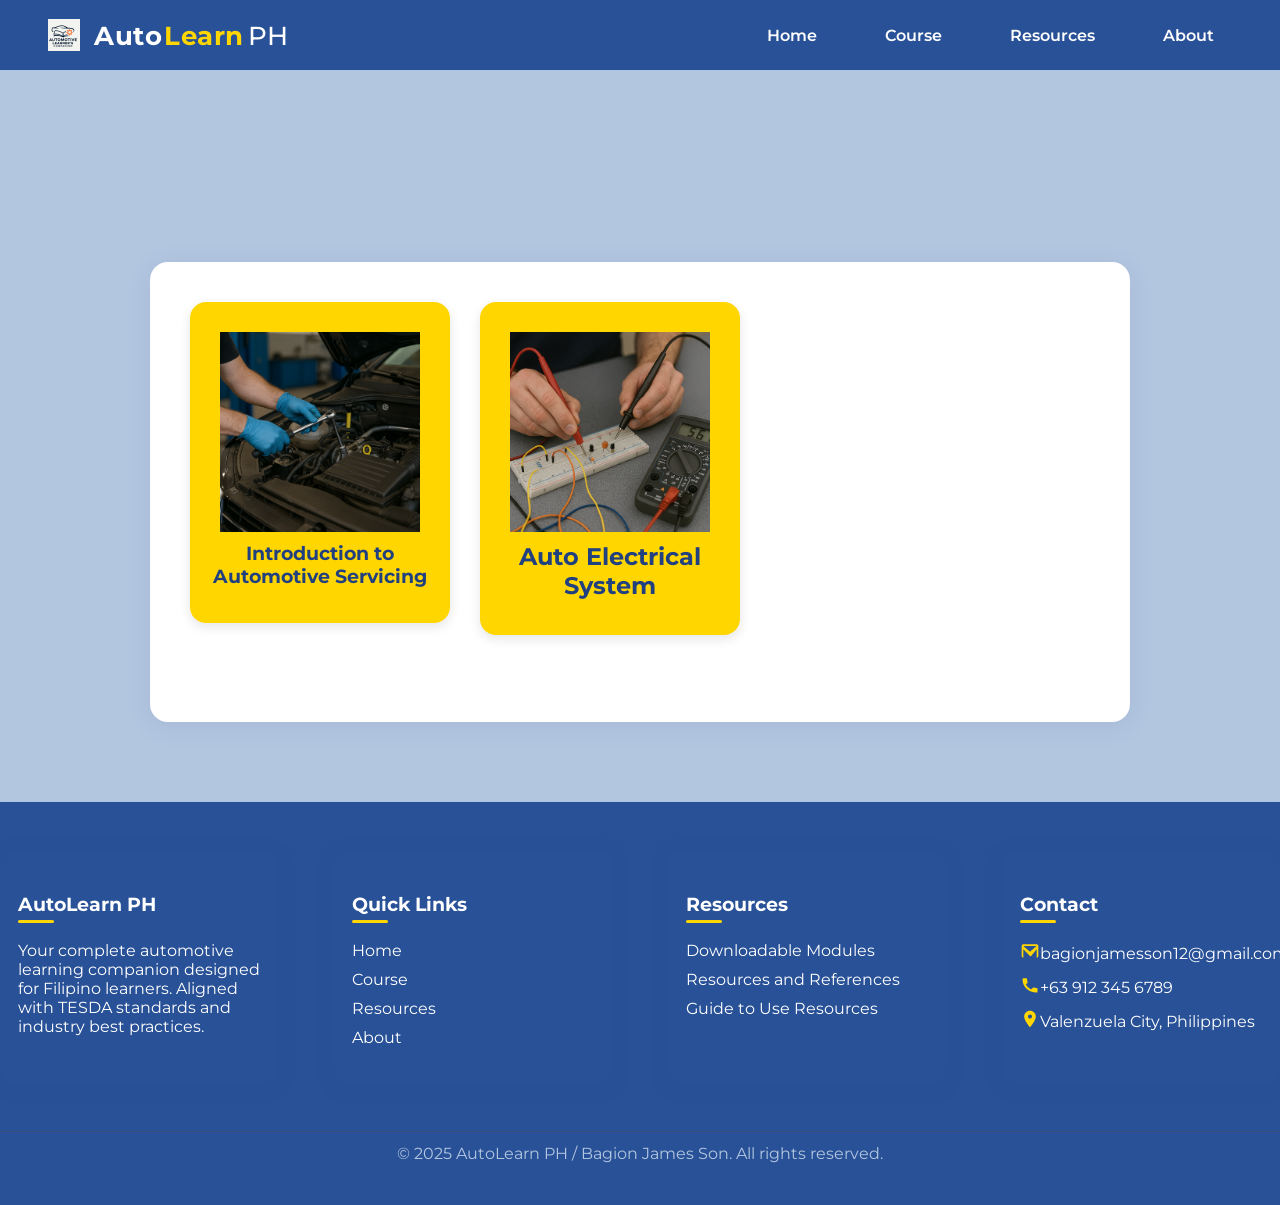
<file: index.html>
<!DOCTYPE html>
<html lang="en">
<head>
  <meta charset="UTF-8">
  <title>Course</title>
  <meta name="viewport" content="width=device-width, initial-scale=1">
  <link href="https://fonts.googleapis.com/css?family=Montserrat:400,600,700&display=swap" rel="stylesheet">
  <link rel="icon" type="image/png" href="logo.png"> <!-- Assuming logo.png is in the parent directory (public/) -->
  <!-- Removed invalid stylesheet link: <link rel="stylesheet" href="my-website/public/menu.html"> -->
  <!--  Link to your external CSS file -->
<link rel="stylesheet" href="Style.css">
</head>
<body>
  <!-- Navigation/Menu -->
   <nav class="navbar">
    <div class="navbar-left">
      <a href="https://bagionjamesson.github.io/Home/" style="display: flex; align-items: center; text-decoration: none;">
        <img src="logo.png" alt="Logo" class="navbar-logo" style="width: 2em; height: 2em; margin-right: 14px;">
        <div class="navbar-title">
          <span class="auto">Auto</span><span class="learn">Learn</span> <span class="ph">PH</span>
        </div>
      </a>
    </div>
    <!-- Hamburger Toggler Button -->
    <button class="navbar-toggler" type="button" aria-label="Toggle navigation" aria-expanded="false">
      <span class="toggler-icon-bar"></span>
      <span class="toggler-icon-bar"></span>
      <span class="toggler-icon-bar"></span>
    </button>
    <!-- Navigation Menu -->
    <ul class="navbar-menu">
      <li><a href="https://bagionjamesson.github.io/Home/">Home</a></li>
      <li><a href="https://bagionjamesson.github.io/Course/">Course</a></li>
      <li><a href="https://bagionjamesson.github.io/Resources/">Resources</a></li>
      <li><a href="https://bagionjamesson.github.io/About/">About</a></li> 
    </ul>
  </nav>

  <!-- Section 1: Blue -->
  <section class="section section-blue">
    <!-- You can add a title for the Course page here if you like -->
    <!-- e.g., <h1 class="main-title">Our Courses</h1> -->
  </section>

  <!-- Section 2: Lesson/Video Presentation (same background as navbar/section 1) -->
  <section class="section section-blue">
    <div class="lesson-video-container">
      <!-- Car Lesson Card Button -->
      <a href="https://bagionjamesson.github.io/AutomotiveServicing/" class="car-lesson-card">
    <img src="card1.png" alt="Car Icon" class="card-emoji">
    <h3 class="card-title">Introduction to Automotive Servicing</h3>

    <a href="https://bagionjamesson.github.io/AutoElectricalSystem/" class="car-lesson-card-fundamentals">
    <img src="card2.png" alt="Car Icon" class="card-emoji">
    <h3 class="card-title-fundamentals">Auto Electrical System</h3>
      </a>
    </div>
    
  </section>

  <!-- Section 3: Footer/Links -->
  <footer class="footer-section">
    <div class="footer-columns">
      <!-- Column 1: About -->
      <div class="footer-col">
        <h3>AutoLearn PH <span class="footer-underline"></span></h3>
        <div class="footer-desc">
          Your complete automotive learning companion designed for Filipino learners. Aligned with TESDA standards and industry best practices.
        </div>
      </div>
      <!-- Column 2: Quick Links -->
      <div class="footer-col">
        <h3>Quick Links <span class="footer-underline"></span></h3>
        <ul>
          <li><a href="https://bagionjamesson.github.io/Home/">Home</a></li>
          <li><a href="https://bagionjamesson.github.io/Course/">Course</a></li>
          <li><a href="https://bagionjamesson.github.io/Resources/">Resources</a></li>
          <li><a href="https://bagionjamesson.github.io/About/">About</a></li>
        </ul>
      </div>
      <!-- Column 3: Learning Resbacources -->
      <div class="footer-col">
        <h3>Resources <span class="footer-underline"></span></h3>
        <ul>
          <li><a href="https://bagionjamesson.github.io/Resources/#DownloadModule" target="_blank">Downloadable Modules</a></li>
          <li><a href="https://bagionjamesson.github.io/Resources/#LegitimateExternalResources" target="_blank">Resources and References</a></li>
          <li><a href="https://bagionjamesson.github.io/Resources/#HowToUse">Guide to Use Resources</a></li>
        </ul>
      </div>
      <!-- Column 4: Contact Us -->
      <div class="footer-col">
        <h3>Contact<span class="footer-underline"></span></h3>
        <div class="footer-contact">
          <a href="mailto:contact@autolearn.ph" class="footer-social-link mail" aria-label="Email">
            <svg class="footer-icon" width="20" height="20" fill="#FFD600" viewBox="0 0 24 24"><path d="M20 4H4c-1.1 0-2 .9-2 2v12c0 1.1.9 2 2 2h16c1.1 0 2-.9 2-2V6c0-1.1-.9-2-2-2zm0 2v.01L12 13 4 6.01V6h16zM4 20v-9.99l7.99 7.99c.39.39 1.02.39 1.41 0L20 10.01V20H4z"/></svg>
          </a>
          bagionjamesson12@gmail.com
        </div>
        <div class="footer-contact">
          <a href="tel:+639123456789" class="footer-social-link phone" aria-label="Phone">
            <svg class="footer-icon" width="20" height="20" fill="#FFD600" viewBox="0 0 24 24"><path d="M6.62 10.79a15.053 15.053 0 0 0 6.59 6.59l2.2-2.2a1 1 0 0 1 1.01-.24c1.12.37 2.33.57 3.58.57a1 1 0 0 1 1 1V20a1 1 0 0 1-1 1C10.07 21 3 13.93 3 5a1 1 0 0 1 1-1h3.5a1 1 0 0 1 1 1c0 1.25.2 2.46.57 3.58a1 1 0 0 1-.24 1.01l-2.2 2.2z"/></svg>
          </a>
          +63 912 345 6789
        </div>
        <div class="footer-contact">
          <a href="https://maps.app.goo.gl/UUYEBE6iUuHJcfzQ8" target="_blank" class="footer-social-link location" aria-label="Location">
            <svg class="footer-icon" width="20" height="20" fill="#FFD600" viewBox="0 0 24 24"><path d="M12 2C8.13 2 5 5.13 5 9c0 5.25 7 13 7 13s7-7.75 7-13c0-3.87-3.13-7-7-7zm0 9.5c-1.38 0-2.5-1.12-2.5-2.5s1.12-2.5 2.5-2.5 2.5 1.12 2.5 2.5-1.12 2.5-2.5 2.5z"/></svg>
          </a>
          Valenzuela City, Philippines
        </div>
      </div>
    </div>
    <div class="footer-bottom">
      <hr class="footer-hr"> <!-- Replaced inline style with a class for consistency -->
      © 2025 AutoLearn PH / Bagion James Son. All rights reserved.
    </div>
  </footer>
  <!-- If you need JavaScript for this page, it would go here -->
  <!-- Link to your main JavaScript file -->
  <script src="main.js"></script>
</body>
</html>
</file>
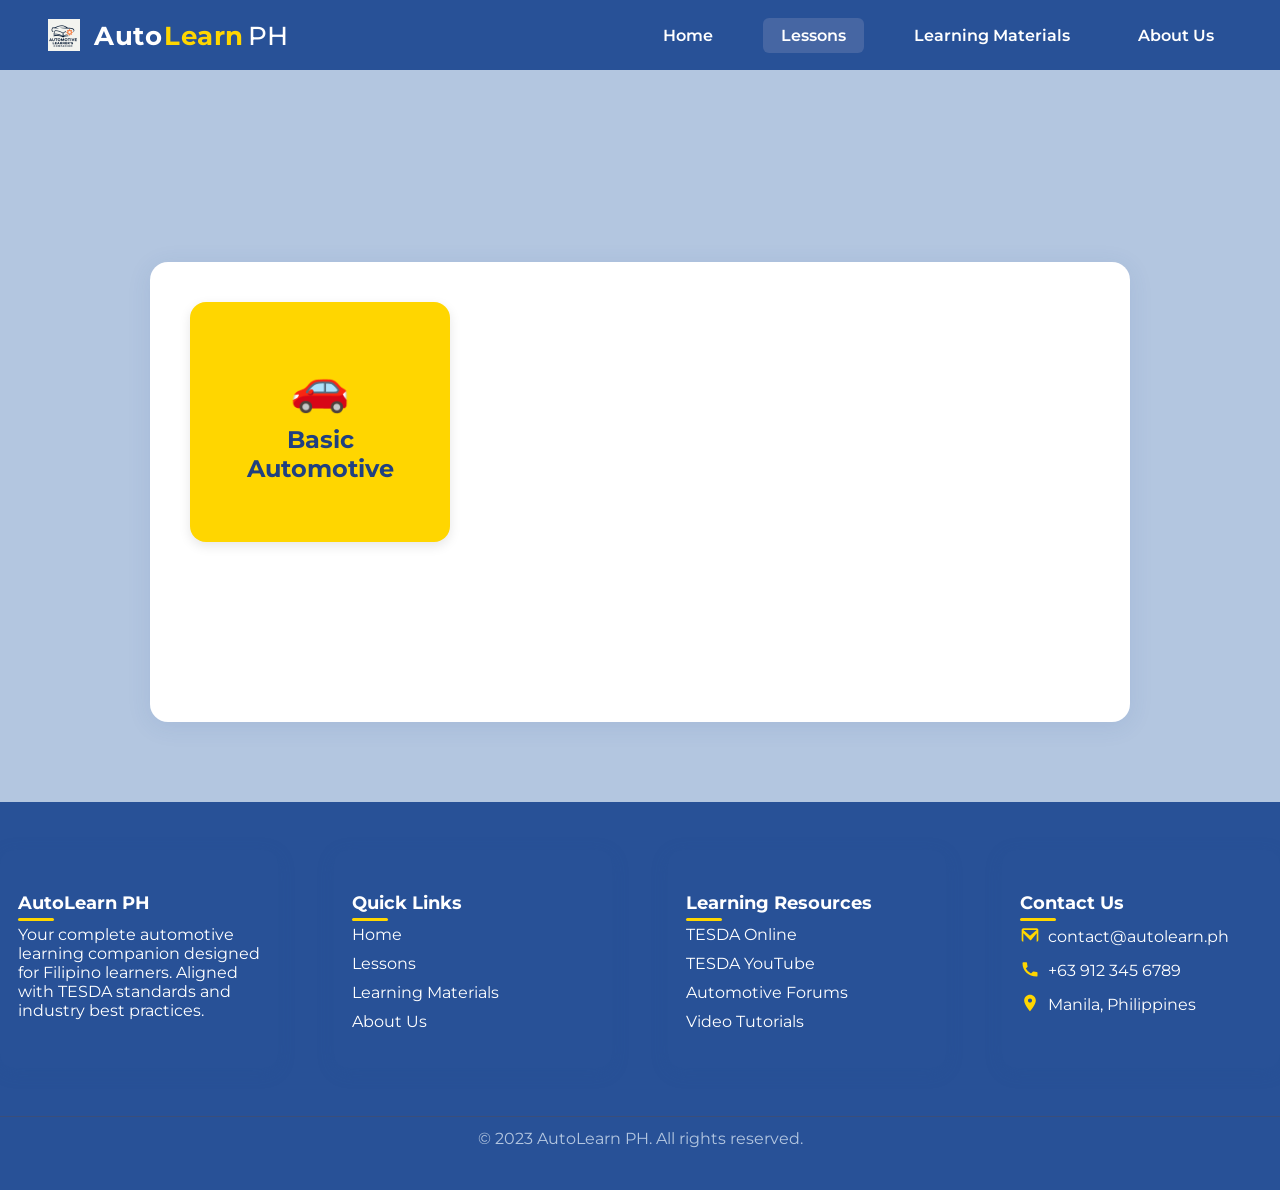
<file: Course.html>
<!DOCTYPE html>
<html lang="en">
<head>
  <meta charset="UTF-8">
  <title>Course</title>
  <meta name="viewport" content="width=device-width, initial-scale=1">
  <link href="https://fonts.googleapis.com/css?family=Montserrat:400,600,700&display=swap" rel="stylesheet">
  <link rel="icon" type="image/png" href="../logo.png"> <!-- Assuming logo.png is in the parent directory (public/) -->
  <!-- Removed invalid stylesheet link: <link rel="stylesheet" href="my-website/public/menu.html"> -->
  <style>
    body {
      margin: 0;
      font-family: 'Montserrat', Arial, sans-serif;
      background: #f5f7fa;
      color: #204080;
    }
    /* ===== NAVBAR ===== */
    .navbar {
      display: flex;
      align-items: center;
      justify-content: space-between;
      background: #285197;
      padding: 0 48px;
      height: 70px;
    }
    .navbar-left {
      display: flex;
      align-items: center;
    }
    .navbar-logo {
      width: 2em;
      height: 2em;
      margin-right: 14px;
      border-radius: 0;      /* Square logo */
      object-fit: cover;
      vertical-align: middle;
    }
    .navbar-title {
      color: #fff;
      font-size: 1.6em;
      font-weight: 700;
      letter-spacing: 0.5px;
      display: flex;
      align-items: center;
    }
    .navbar-title .auto { color: #fff; }
    .navbar-title .learn { color: #FFD600; margin-left: 2px; }
    .navbar-title .ph { color: #fff; font-size: 1em; font-weight: 500; margin-left: 4px; }
    .navbar-menu {
      display: flex;
      align-items: center;
      list-style: none;
      margin: 0;
      padding: 0;
    }
    .navbar-menu li { margin-left: 32px; }
    .navbar-menu li a {
      color: #fff;
      text-decoration: none;
      font-size: 1em;
      font-weight: 600;
      padding: 8px 18px;
      border-radius: 6px;
      transition: background 0.2s, color 0.2s;
      background: transparent;
    }
    .navbar-menu li a.active,
    .navbar-menu li a:hover {
      background: #4666a3;
      color: #fff;
    }

    /* ===== SECTION 1: HERO ===== */
    .section-blue {
      background: #b3c6e0;
      color: #204080;
      padding: 56px 0 48px 0;
      text-align: center;
    }
    .section-blue .main-title {
      font-size: 2.6em;
      font-weight: 700;
      margin-bottom: 18px;
      margin-top: 32px;
    }
    .section-blue .subtitle {
      font-size: 1.2em;
      font-weight: 400;
      margin-bottom: 32px;
      max-width: 600px;
      margin-left: auto;
      margin-right: auto;
      line-height: 1.5;
    }
    .start-btn {
      background: #FFD600;
      color: #285197;
      font-weight: 700;
      padding: 16px 40px;
      border: none;
      border-radius: 8px;
      font-size: 1.2em;
      text-decoration: none;
      margin-top: 24px;
      display: inline-block;
      transition: background 0.2s, color 0.2s;
      box-shadow: 0 2px 8px rgba(0,0,0,0.07);
    }
    .start-btn:hover {
      background: #ffe066;
      color: #204080;
    }

    /* ===== SECTION 2: FEATURES ===== */
    .section-white {
      background: #b3c6e0;
      color: #204080;
      padding: 56px 0 48px 0;
      text-align: center;
    }
    .features {
      display: flex;
      justify-content: center;
      gap: 36px;
      margin-top: 32px;
      flex-wrap: wrap;
    }
    .feature-box {
      background: #ffffff;
      color: #ffffff;
      border-radius: 16px;
      box-shadow: 0 2px 12px rgba(40,81,151,0.13);
      padding: 32px 28px;
      width: 320px;
      min-height: 220px;
      transition: transform 0.2s, box-shadow 0.2s, background 0.2s;
      display: flex;
      flex-direction: column;
      align-items: center;
    }
    .feature-box:hover {
      transform: translateY(-8px) scale(1.03);
      box-shadow: 0 8px 24px rgba(40,81,151,0.18);
      background: #2a60b1;
    }
    .feature-title {
      font-size: 1.3em;
      font-weight: 700;
      margin-bottom: 14px;
      color: #FFD600;
    }
    .feature-desc {
      font-size: 1em;
      color: #000000;
      line-height: 1.5;
    }

    /* ===== SECTION 2: LESSON/VIDEO PRESENTATION ===== */
    .lesson-video-container {
      background: #fff;
      border-radius: 18px;
      min-height: 380px;
      max-width: 900px;
      margin: 0 auto;
      margin-top: 32px; /* Keep top margin */
      margin-bottom: 32px; /* Keep bottom margin */
      box-shadow: 0 4px 24px rgba(40,81,151,0.10);
      display: flex;
      flex-direction: row; /* Arrange items horizontally */
      align-items: flex-start; /* Align items to the top */
      justify-content: flex-start; /* Start items from the left */
      flex-wrap: wrap; /* Allow items to wrap to the next line if space runs out */
      gap: 30px; /* Add space between cards */
      padding: 40px; /* Add padding inside the box */
      /* font-size: 1.4em; */ /* Removed to allow content to define its own size */
      /* color: #b3c6e0; */ /* Removed as content will have its own color */
    }

    /* ===== CAR LESSON CARD STYLES ===== */
    .car-lesson-card {
      display: flex; /* Use flexbox to stack content */
      flex-direction: column;
      align-items: center; /* Center content horizontally */
      text-decoration: none; /* Remove underline from link */
      background-color: #FFD600; /* Bright yellow background */
      color: #204080; /* Dark blue text */
      padding: 30px 20px; /* Padding inside the card */
      border-radius: 16px; /* Rounded corners */
      box-shadow: 0 4px 12px rgba(0,0,0,0.1); /* Subtle shadow */
      transition: transform 0.2s ease, box-shadow 0.2s ease;
      width: 220px; /* Fixed width for the card */
      min-height: 180px; /* Ensure a decent height */
      text-align: center; /* Center text content within the card */
      /* margin-bottom: 20px; Removed as gap property on parent handles spacing */
      justify-content: center; /* Vertically center content within the card */
    }

    .car-lesson-card:hover {
      transform: translateY(-5px); /* Lift effect on hover */
      box-shadow: 0 8px 16px rgba(0,0,0,0.15); /* Slightly larger shadow on hover */
    }

    .card-emoji {
      font-size: 3em; /* Large emoji size */
      /* font-weight: 600; If emoji is text-based and supports weight */
      margin-bottom: 10px; /* Space below emoji */
    }

    .card-title {
      font-size: 1.5em; /* Size for "Car" text */
      font-weight: bold;
      margin-top: 0; /* Reset margin if emoji has margin-bottom */
      margin-bottom: 5px; /* Space above subtitle */
    }

    .card-subtitle {
      font-size: 0.9em; /* Smaller size for subtitle */
    }

    /* Utility class if needed for other elements, though not used by the card directly */
    .hidden {
      display: none !important;
    }
    .lesson-box-link {
      text-decoration: none;
      color: #204080;
      display: flex;
      align-items: center;
      justify-content: center;
    }
    .lesson-box {
      background: #FFD600;
      color: #285197;
      padding: 32px 32px;
      border-radius: 10px;
      font-size: 1.2em;
      font-weight: 700;
      display: flex;
      align-items: center;
      justify-content: center;
      width: 200px;
      height: 200px;
      box-shadow: 0 2px 8px rgba(0,0,0,0.07);
      margin-top: 16px;
      transition: background 0.2s, color 0.2s, box-shadow 0.2s;
    }
    .lesson-box:hover {
      background: #ffe066;
      color: #204080;
      box-shadow: 0 6px 18px rgba(40,81,151,0.18);
    }

    /* ===== SECTION 3: FOOTER ===== */
    .footer-section {
      background: #285197;
      color: #204080;
      padding: 48px 0 24px 0;
      text-align: center;
    }
    .footer-columns {
      display: flex;
      justify-content: center;
      gap: 56px;
      flex-wrap: wrap;
      margin-bottom: 0;
    }
    .footer-col {
      min-width: 220px;
      text-align: left;
      flex: 1 1 0;
      background: #285197;
      border-radius: 14px;
      box-shadow: 0 4px 18px rgba(40,81,151,0.18);
      padding: 24px 18px;
      margin: 0 0 24px 0;
      transition: box-shadow 0.2s, background 0.2s;
      color: #204080;
    }
    .footer-col h3 {
      color: #ffffff;
      font-size: 1.1em;
      font-weight: 700;
      margin-bottom: 12px;
      position: relative;
      display: inline-block;
    }
    .footer-underline {
      display: block;
      height: 3px;
      width: 36px;
      background: #FFD600;
      border-radius: 2px;
      margin-top: 4px;
      position: absolute;
      left: 0;
      bottom: -8px;
      content: "";
    }
    .footer-desc {
      font-size: 1em;
      margin-bottom: 24px;
      color: #fff;
      max-width: 320px;
    }
    .footer-col ul {
      list-style: none;
      padding: 0;
      margin: 0 0 12px 0;
    }
    .footer-col ul li {
      margin-bottom: 10px;
    }
    .footer-col ul li a {
      color: #ffffff;
      text-decoration: none;
      font-size: 1em;
      transition: color 0.2s;
    }
    .footer-col ul li a:hover {
      color: #ffffff;
    }
    .footer-contact {
      font-size: 1em;
      color: #ffffff;
      margin-bottom: 10px;
      display: flex;
      align-items: center;
    }
    .footer-social-link svg,
    .footer-contact .footer-social-link svg {
      transition: fill 0.2s, color 0.2s;
    }
    .footer-social-link.mail:hover svg { fill: #FFD600; }
    .footer-social-link.phone:hover svg { fill: #4CAF50; }
    .footer-social-link.location:hover svg { fill: #03a9f4; }
    .footer-social-link { vertical-align: middle; margin-right: 10px; }
    .footer-social-link:last-child { margin-right: 0; }
    .footer-icon { margin-right: 8px; }
    .footer-bottom {
      text-align: center;
      font-size: 0.98em;
      color: #b3c6e0;
      margin-top: 0;
      padding-bottom: 18px;
    }

    /* ===== RESPONSIVE ===== */
    @media (max-width: 900px) {
      .features, .footer-columns {
        flex-direction: column;
        align-items: center;
        gap: 24px;
      }
      .navbar {
        flex-direction: column;
        height: auto;
        padding: 0 16px;
      }
      .navbar-menu {
        margin-top: 12px;
      }
      .footer-col {
        min-width: 0;
        width: 100%;
      }
    }
  </style>
</head>
<body>
  <!-- Navigation/Menu -->
  <nav class="navbar">
    <div class="navbar-left">
      <a href="../menu.html" style="display: flex; align-items: center; text-decoration: none;"> <!-- Path to menu.html from Course/ -->
        <img src="../logo.png" alt="Logo" class="navbar-logo"> <!-- Path to logo.png from Course/ -->
        <div class="navbar-title">
          <span class="auto">Auto</span><span class="learn">Learn</span> <span class="ph">PH</span>
        </div>
      </a>
    </div>
    <ul class="navbar-menu">
      <li><a href="../index.html">Home</a></li> <!-- Path to index.html from Course/ -->
      <li><a href="../lessons.html" class="active">Lessons</a></li> <!-- Assuming Course is part of Lessons, make active -->
      <li><a href="../materials.html">Learning Materials</a></li> <!-- Path to materials.html from Course/ -->
      <li><a href="../about.html">About Us</a></li> <!-- Path to about.html from Course/ -->
    </ul>
  </nav>

  <!-- Section 1: Blue -->
  <section class="section section-blue">
    <!-- You can add a title for the Course page here if you like -->
    <!-- e.g., <h1 class="main-title">Our Courses</h1> -->
  </section>

  <!-- Section 2: Lesson/Video Presentation (same background as navbar/section 1) -->
  <section class="section section-blue">
    <div class="lesson-video-container">
      <!-- Car Lesson Card Button -->
      <a href="lesson/lesson1.html" class="car-lesson-card"> <!-- Adjusted link to lesson1.html -->
        <span class="card-emoji">🚗</span> <!-- Car Emoji -->
        <span class="card-title">Basic Automotive</span> <!-- Updated Bold Title -->
      </a>
    </div>
  </section>

  <!-- Section 3: Footer/Links -->
  <footer class="footer-section">
    <div class="footer-columns">
      <!-- Column 1: About -->
      <div class="footer-col">
        <h3>AutoLearn PH <span class="footer-underline"></span></h3>
        <div class="footer-desc">
          Your complete automotive learning companion designed for Filipino learners. Aligned with TESDA standards and industry best practices.
        </div>
      </div>
      <!-- Column 2: Quick Links -->
      <div class="footer-col">
        <h3>Quick Links <span class="footer-underline"></span></h3>
        <ul>
          <li><a href="../index.html">Home</a></li>
          <li><a href="../lessons.html">Lessons</a></li>
          <li><a href="../materials.html">Learning Materials</a></li>
          <li><a href="../about.html">About Us</a></li>
        </ul>
      </div>
      <!-- Column 3: Learning Resources -->
      <div class="footer-col">
        <h3>Learning Resources <span class="footer-underline"></span></h3>
        <ul>
          <li><a href="https://e-tesda.gov.ph/" target="_blank">TESDA Online</a></li>
          <li><a href="https://www.youtube.com/@TESDAOfficial" target="_blank">TESDA YouTube</a></li>
          <li><a href="#">Automotive Forums</a></li>
          <li><a href="#">Video Tutorials</a></li>
        </ul>
      </div>
      <!-- Column 4: Contact Us -->
      <div class="footer-col">
        <h3>Contact Us <span class="footer-underline"></span></h3>
        <div class="footer-contact">
          <a href="mailto:contact@autolearn.ph" class="footer-social-link mail" aria-label="Email">
            <svg class="footer-icon" width="20" height="20" fill="#FFD600" viewBox="0 0 24 24"><path d="M20 4H4c-1.1 0-2 .9-2 2v12c0 1.1.9 2 2 2h16c1.1 0 2-.9 2-2V6c0-1.1-.9-2-2-2zm0 2v.01L12 13 4 6.01V6h16zM4 20v-9.99l7.99 7.99c.39.39 1.02.39 1.41 0L20 10.01V20H4z"/></svg>
          </a>
          contact@autolearn.ph
        </div>
        <div class="footer-contact">
          <a href="tel:+639123456789" class="footer-social-link phone" aria-label="Phone">
            <svg class="footer-icon" width="20" height="20" fill="#FFD600" viewBox="0 0 24 24"><path d="M6.62 10.79a15.053 15.053 0 0 0 6.59 6.59l2.2-2.2a1 1 0 0 1 1.01-.24c1.12.37 2.33.57 3.58.57a1 1 0 0 1 1 1V20a1 1 0 0 1-1 1C10.07 21 3 13.93 3 5a1 1 0 0 1 1-1h3.5a1 1 0 0 1 1 1c0 1.25.2 2.46.57 3.58a1 1 0 0 1-.24 1.01l-2.2 2.2z"/></svg>
          </a>
          +63 912 345 6789
        </div>
        <div class="footer-contact">
          <a href="https://goo.gl/maps/xyz" target="_blank" class="footer-social-link location" aria-label="Location">
            <svg class="footer-icon" width="20" height="20" fill="#FFD600" viewBox="0 0 24 24"><path d="M12 2C8.13 2 5 5.13 5 9c0 5.25 7 13 7 13s7-7.75 7-13c0-3.87-3.13-7-7-7zm0 9.5c-1.38 0-2.5-1.12-2.5-2.5s1.12-2.5 2.5-2.5 2.5 1.12 2.5 2.5-1.12 2.5-2.5 2.5z"/></svg>
          </a>
          Manila, Philippines
        </div>
      </div>
    </div>
    <div class="footer-bottom">
      <hr style="border: none; border-top: 1px solid #3b4e7a; margin: 24px 0 12px 0;">
      © 2023 AutoLearn PH. All rights reserved.
    </div>
  </footer>
  <!-- If you need JavaScript for this page, it would go here -->
  <!-- For just this card button, no JS is strictly needed unless you want to add more dynamic behavior -->
</body>
</html>
</file>
<file: Style.css>
body {
  margin: 0;
  font-family: 'Montserrat', Arial, sans-serif;
  background: #f5f7fa;
  color: #204080;
}
/* ===== NAVBAR ===== */
.navbar {
  display: flex;
  align-items: center;
  justify-content: space-between;
  background: #285197;
  padding: 0 48px;
  position: relative; /* Needed for positioning the absolute dropdown menu */
  height: 70px;
}

.navbar-left {
  display: flex;
  align-items: center;
}
.navbar-logo {
  width: 2em;
  height: 2em;
  margin-right: 14px;
  border-radius: 0;      /* Square logo */
  object-fit: cover;
  vertical-align: middle;
}
.navbar-title {
  color: #fff;
  font-size: 1.6em;
  font-weight: 700;
  letter-spacing: 0.5px;
  display: flex;
  align-items: center;
}
.navbar-title .auto { color: #fff; }
.navbar-title .learn { color: #FFD600; margin-left: 2px; }
.navbar-title .ph { color: #fff; font-size: 1em; font-weight: 500; margin-left: 4px; }
.navbar-menu {
  display: flex;
  align-items: center;
  list-style: none;
  margin: 0;
  padding: 0;
}
.navbar-menu li { margin-left: 32px; }
.navbar-menu li a {
  color: #fff;
  text-decoration: none;
  font-size: 1em;
  font-weight: 600;
  padding: 8px 18px;
  border-radius: 6px;
  transition: background 0.2s, color 0.2s;
  background: transparent;
}
.navbar-menu li a.active,
.navbar-menu li a:hover {
  background: #4666a3;
  color: #fff;
}

/* Style for the dropdown indicator arrow */
.navbar-menu > li.has-dropdown > a {
  position: relative; /* Needed for absolute positioning of the arrow */
  padding-right: 30px; /* Add some space for the arrow */
}

.navbar-menu > li.has-dropdown > a::after {
  content: '';
  position: absolute;
  top: 50%;
  right: 12px; /* Adjust to position the arrow */
  width: 0;
  height: 0;
  /* Create a downward-pointing triangle */
  border-left: 4px solid transparent;  /* Triangle side */
  border-right: 4px solid transparent; /* Triangle side */
  border-top: 5px solid #cccccc;       /* Triangle base (points down), changed to light gray */
  border-bottom: none; /* Ensure no bottom border */

  /*
    To vertically center the triangle (which is 5px high from border-top):
    'top: 50%' positions the top of the ::after element at the link's vertical center.
    The triangle then draws 5px downwards. We shift it up by half its height (2.5px).
  */
  transform: translateY(-2.5px);
}

/* ===== NAVBAR DROPDOWN STYLES ===== */
.navbar-menu > li.has-dropdown {
  position: relative; /* Establishes a positioning context for the submenu */
}

.navbar-menu > li.has-dropdown > .dropdown-submenu {
  display: none; /* Hidden by default */
  position: absolute;
  top: 100%; /* Position directly below the parent list item */
  left: 0;
  background-color: #285197; /* Background color similar to navbar */
  border-radius: 0 0 8px 8px; /* Rounded bottom corners */
  box-shadow: 0 4px 12px rgba(0,0,0,0.15); /* Subtle shadow for depth */
  padding: 10px 0; /* Padding at the top and bottom of the submenu */
  min-width: 220px; /* Minimum width of the dropdown */
  z-index: 1000; /* Ensure dropdown appears above other content */
  list-style: none; /* Remove default bullet points */
  margin: 0; /* Reset default margin */
}

.navbar-menu > li.has-dropdown:hover > .dropdown-submenu {
  display: block; /* Show the submenu on hover of the parent */
}

.navbar-menu > li.has-dropdown > .dropdown-submenu > li {
  margin: 0; /* Reset margin for individual list items in submenu */
}

.navbar-menu > li.has-dropdown > .dropdown-submenu > li > a {
  display: block; /* Make the link fill the entire list item for easier clicking */
  padding: 10px 20px; /* Padding for submenu links */
  color: #fff; /* Text color for submenu links */
  text-decoration: none;
  white-space: nowrap; /* Prevent text from wrapping to the next line */
  font-size: 0.9em; /* Slightly smaller font size for submenu items */
  font-weight: 500; /* Adjust font-weight if needed, less than main nav items */
  background: transparent; /* Ensure no inherited background from parent 'a' */
  border-radius: 0; /* Reset border-radius from parent 'a' styles */
  transition: background-color 0.2s ease; /* Smooth transition for hover */
}

.navbar-menu > li.has-dropdown > .dropdown-submenu > li > a:hover {
  background-color: #4666a3; /* Background color on hover, same as main nav link hover */
  color: #fff; /* Ensure text color remains white on hover */
}

/* Styles for the hamburger toggler button */
.navbar-toggler {
  display: none; /* Hidden by default, shown in media query */
    flex-direction: column;
    justify-content: space-around;
    width: 32px; /* Width of the hamburger icon */
    height: 25px; /* Height of the hamburger icon */
    background: transparent;
    border: none;
    cursor: pointer;
    padding: 0;
    z-index: 1001; /* Ensure it's above other nav items */
    margin-left: auto; /* Pushes hamburger to the right if other elements are in navbar-left */
}

.navbar-toggler .toggler-icon-bar {
  display: block;
    width: 100%;
    height: 3px; /* Thickness of the bars */
    background-color: #fff; /* Color of the bars */
    border-radius: 2px;
    transition: all 0.3s ease-in-out;
}

.navbar-toggler .toggler-icon-bar + .toggler-icon-bar {
  margin-top: 6px; /* Spacing between bars */
}

/* Animation for hamburger to "X" when active */
.navbar-toggler.active .toggler-icon-bar:nth-child(1) { transform: translateY(9px) rotate(45deg); }
.navbar-toggler.active .toggler-icon-bar:nth-child(2) { opacity: 0; }
.navbar-toggler.active .toggler-icon-bar:nth-child(3) { transform: translateY(-9px) rotate(-45deg); }


/* ===== SECTION 1: HERO ===== */
.section-blue {
  background: #b3c6e0;
  color: #204080;
  padding: 56px 0 48px 0;
  text-align: center;
}
.section-blue .main-title {
  font-size: 2.6em;
  font-weight: 700;
  margin-bottom: 18px;
  margin-top: 32px;
}
.section-blue .subtitle {
  font-size: 1.2em;
  font-weight: 400;
  margin-bottom: 32px;
  max-width: 600px;
  margin-left: auto;
  margin-right: auto;
  line-height: 1.5;
}
.start-btn {
  background: #FFD600;
  color: #285197;
  font-weight: 700;
  padding: 16px 40px;
  border: none;
  border-radius: 8px;
  font-size: 1.2em;
  text-decoration: none;
  margin-top: 24px;
  display: inline-block;
  transition: background 0.2s, color 0.2s;
  box-shadow: 0 2px 8px rgba(0,0,0,0.07);
}
.start-btn:hover {
  background: #ffe066;
  color: #204080;
}

/* ===== SECTION 2: FEATURES ===== */
.section-white {
  background: #b3c6e0;
  color: #204080;
  padding: 56px 0 48px 0;
  text-align: center;
}
.features {
  display: flex;
  justify-content: center;
  gap: 36px;
  margin-top: 32px;
  flex-wrap: wrap;
}
.feature-box {
  background: #ffffff;
  color: #ffffff;
  border-radius: 16px;
  box-shadow: 0 2px 12px rgba(40,81,151,0.13);
  padding: 32px 28px;
  width: 320px;
  min-height: 220px;
  transition: transform 0.2s, box-shadow 0.2s, background 0.2s;
  display: flex;
  flex-direction: column;
  align-items: center;
}
.feature-box:hover {
  transform: translateY(-8px) scale(1.03);
  box-shadow: 0 8px 24px rgba(40,81,151,0.18);
  background: #2a60b1;
}
.feature-title {
  font-size: 1.3em;
  font-weight: 700;
  margin-bottom: 14px;
  color: #FFD600;
}
.feature-desc {
  font-size: 1em;
  color: #000000;
  line-height: 1.5;
}

/* ===== SECTION 2: LESSON/VIDEO PRESENTATION ===== */
.lesson-video-container {
  background: #fff;
  border-radius: 18px;
  min-height: 380px;
  max-width: 900px;
  margin: 0 auto;
  margin-top: 32px; /* Keep top margin */
  margin-bottom: 32px; /* Keep bottom margin */
  box-shadow: 0 4px 24px rgba(40,81,151,0.10);
  display: flex;
  flex-direction: row; /* Arrange items horizontally */
  align-items: flex-start; /* Align items to the top */
  justify-content: flex-start; /* Start items from the left */
  flex-wrap: wrap; /* Allow items to wrap to the next line if space runs out */
  gap: 30px; /* Add space between cards */
  padding: 40px; /* Add padding inside the box */
  /* font-size: 1.4em; */ /* Removed to allow content to define its own size */
  /* color: #b3c6e0; */ /* Removed as content will have its own color */
}

/* ===== CAR LESSON CARD STYLES ===== */
.car-lesson-card {
  display: flex; /* Use flexbox to stack content */
  flex-direction: column;
  align-items: center; /* Center content horizontally */
  text-decoration: none; /* Remove underline from link */
  background-color: #FFD600; /* Bright yellow background */
  color: #204080; /* Dark blue text */
  padding: 30px 20px; /* Padding inside the card */
  border-radius: 16px; /* Rounded corners */
  box-shadow: 0 4px 12px rgba(0,0,0,0.1); /* Subtle shadow */
  transition: transform 0.2s ease, box-shadow 0.2s ease;
  width: 220px; /* Fixed width for the card */
  min-height: 180px; /* Ensure a decent height */
  text-align: center; /* Center text content within the card */
  /* margin-bottom: 20px; Removed as gap property on parent handles spacing */
  justify-content: center; /* Vertically center content within the card */

  
}

.car-lesson-card:hover {
  transform: translateY(-5px); /* Lift effect on hover */
  box-shadow: 0 8px 16px rgba(0,0,0,0.15); /* Slightly larger shadow on hover */
}

.card-emoji {
  font-size: 3em; /* Large emoji size */
  /* font-weight: 600; If emoji is text-based and supports weight */
  margin-bottom: 10px; /* Space below emoji */
}
  
.card-title {
  font-size: 1.cm; /* Size for "Car" text */
  font-weight: bold;
  margin-top: 0; /* Reset margin if emoji has margin-bottom */
  margin-bottom: 5px; /* Space above subtitle */
}

.card-subtitle {
  font-size: 0.9em; /* Smaller size for subtitle */
}

/* Utility class if needed for other elements, though not used by the card directly */
.hidden {
  display: none !important;
}
.lesson-box-link {
  text-decoration: none;
  color: #204080;
  display: flex;
  align-items: center;
  justify-content: center;
}
.lesson-box {
  background: #FFD600;
  color: #285197;
  padding: 32px 32px;
  border-radius: 10px;
  font-size: 1.2em;
  font-weight: 700;
  display: flex;
  align-items: center;
  justify-content: center;
  width: 200px;
  height: 200px;
  box-shadow: 0 2px 8px rgba(0,0,0,0.07);
  margin-top: 16px;
  transition: background 0.2s, color 0.2s, box-shadow 0.2s;
}
.lesson-box:hover {
  background: #ffe066;
  color: #204080;
  box-shadow: 0 6px 18px rgba(40,81,151,0.18);

}
.car-lesson-card-fundamentals {
  display: flex; /* Use flexbox to stack content */
  flex-direction: column;
  align-items: center; /* Center content horizontally */
  text-decoration: none; /* Remove underline from link */
  background-color: #FFD600; /* Bright yellow background */
  color: #204080; /* Dark blue text */
  padding: 30px 20px; /* Padding inside the card */
  border-radius: 16px; /* Rounded corners */
  box-shadow: 0 4px 12px rgba(0,0,0,0.1); /* Subtle shadow */
  transition: transform 0.2s ease, box-shadow 0.2s ease;
  width: 220px; /* Fixed width for the card */
  min-height: 180px; /* Ensure a decent height */
  text-align: center; /* Center text content within the card */
  /* margin-bottom: 20px; Removed as gap property on parent handles spacing */
  justify-content: center; /* Vertically center content within the card */
}
.card-title-fundamentals {
  font-size: 1.5em; /* Size for "Car" text, adjusted to match .card-title */
  font-weight: bold;
  margin-top: 0; /* Reset margin if emoji has margin-bottom */
  margin-bottom: 5px; /* Space above subtitle */
}
/* ====== SECTION 3: FOOTER ====== */
.footer-section {
  background: #285197;
  color: #204080;
  padding: 48px 0 24px 0;
  text-align: center;
}
.footer-columns {
  display: flex;
  justify-content: center;
  gap: 56px;
  flex-wrap: wrap;
  margin-bottom: 0;
}
.footer-col {
  min-width: 220px;
  text-align: left;
  flex: 1 1 0;
  background: #285197; /* Live site card background */
  border-radius: 14px;  /* Live site card radius */
  box-shadow: 0 4px 18px rgba(40,81,151,0.18); /* Live site card shadow */
  padding: 24px 18px; /* Live site card padding */
  margin: 0 0 24px 0;
  color: #fff; /* Default text color for elements inside, like p.footer-desc */
}
/* Removed .footer-col:hover as live site doesn't change these properties on hover */


.footer-header {
  display: inline-block;
}

.footer-header h3 {
  color: #ffffff; /* Live site heading color */
  font-size: 1.1em;
  font-weight: 700;
  margin-bottom: 12px;
  position: relative;
   display: inline-block; /* Important for positioning the underline span if it's a child */
}
.footer-col ul {
  list-style: none;
  padding: 0;
  margin: 0 0 12px 0;
}
.footer-col ul li {
  margin-bottom: 10px;
}
.footer-col ul li a {
  color: #ffffff; /* Live site link color */
  text-decoration: none;
  font-size: 1em;
  transition: color 0.2s;
}
.footer-col ul li a:hover {
  color: #FFD600;
  text-decoration: underline;
  text-underline-offset: 3px;
}
.footer-contact {
  color: #ffffff; /* Live site contact text color */
  font-size: 1em;
  margin-bottom: 10px;
  display: flex;
  align-items: center;

  
}
.footer-bottom {
  text-align: center;
  font-size: 0.98em;
  color: #b3c6e0;
  margin-top: 0;
  padding-bottom: 18px;
}
.footer-bottom hr { /* Style for the hr in footer bottom */
    border: none;
    border-top: 1px solid #3b4e7a;
    margin: 24px 0 12px 0;
}
.footer-underline {
  display: block;
 height: 3px;        /* Live site style */
  width: 36px;        /* Live site style */
  background: #FFD600;
  border-radius: 2px;
  margin-top: 4px;
  margin-bottom: 16px;
}

/* ====== RESPONSIVE ====== */
@media (max-width: 768px) { /* Adjust breakpoint */
  .autolearnph {
    display: block; /* Ensure it's a block-level element */
    /* width: ...; /* A defined width (or max-width) is usually needed for margin: auto to work */
    margin-left: auto;
    margin-right: auto;
  }
}

@media (max-width: 900px) {
  .features, .footer-columns {
    flex-direction: column;
    gap: 24px;
  }
  .navbar {
    /* Keep navbar as a row to align logo and hamburger */
    justify-content: space-between; /* Logo left, hamburger right */
    align-items: center;
    height: 70px; /* Maintain consistent height */
    padding: 0 16px; /* Adjusted padding for mobile */
    position: relative; /* For absolute positioning of the menu */
  }

  .hamburger-menu {
    display: flex; /* Show the hamburger menu on small screens */
  }

  .nav-links {
    display: none; /* Hide the menu by default on small screens */
    flex-direction: column;
    width: 100%;
    position: absolute; /* Position it below the navbar */
    top: 70px; /* Directly below the navbar (assuming navbar height is 70px) */
    left: 0;
    background-color: #285197; /* Match navbar background */
    padding: 10px 0; /* Padding for the dropdown container */
    z-index: 1000; /* Ensure it's above content below */
    box-shadow: 0 4px 8px rgba(0,0,0,0.1); /* Optional: subtle shadow */
  }

  .nav-links.active { /* This class is toggled by JavaScript */
    display: flex; /* Show the menu when active */
  }

  .nav-links li {
    margin-left: 0;
    margin-bottom: 0; /* Remove bottom margin, use padding/border on <a> */
    width: 100%;
    text-align: center;
  }

  .nav-links li a {
    display: block; /* Make links full width for easier tapping */
    padding: 12px 20px; /* Adjust padding for touch targets */
    border-bottom: 1px solid #3b5998; /* Subtle separator, using a color from your palette */
  }
  .nav-links li:last-child a {
    border-bottom: none; /* No border for the last item */
  }

  .footer-col {
    min-width: 0;
    width: 90%; /* Give some space on sides */
    max-width: 400px; /* Prevent them from becoming too wide */
  }
}

.card-emoji {
  width:200px;
  height:20x;
  object-fit: contain;
  margin-bottom: 10px;
}

/* ===== RESPONSIVE ===== */
@media (max-width: 900px) {
  .features, .footer-columns {
    flex-direction: column;
    align-items: center;
    gap: 24px;
  }
  /* Adjust navbar padding for medium screens, but don't change its flex direction yet */
  .navbar {
    padding: 0 24px;
  }
  .footer-col {
    min-width: 0;
    width: 100%;
  }
  .footer-section {
    padding: 40px 24px 24px 24px; /* Adjust footer padding */
  }
}

/* Small screens - Hamburger menu activation. Adjust 768px breakpoint as needed. */
@media (max-width: 768px) {
  .navbar {
    padding: 0 16px; /* Further reduced padding for navbar */
    justify-content: center; /* Center the .navbar-left (logo/title) */
    position: relative; /* Ensure it's a positioning context for absolute children */
  }

  .navbar-menu {
    display: none; /* Hide the menu by default on small screens */
    flex-direction: column;
    width: 100%;
    position: absolute;
    top: 70px; /* Position below the navbar (height of navbar) */
    left: 0;
    background-color: #285197; /* Match navbar background */
    border-top: 1px solid #4666a3; /* Optional: adds a line above the expanded menu */
    box-shadow: 0 3px 6px rgba(0,0,0,0.1); /* Optional: adds a subtle shadow */
    z-index: 1000; /* Ensures menu is above other content */
    padding: 8px 0; /* Padding for the dropdown container */
  }

  .navbar-menu.active {
    display: flex; /* Show the menu when active (toggled by JS) */
  }

  .navbar-menu li {
    margin-left: 0; /* Remove left margin for stacked items */
    width: 100%;
    text-align: left; /* Or 'center' if you prefer */
  }

  .navbar-menu li a {
    display: block; /* Make links take full width for easier tapping */
    padding: 12px 24px; /* Adjust padding for menu items in dropdown */
    border-radius: 0; /* No border-radius for individual items */
    border-bottom: 1px solid #3b5a94; /* Subtle separator for items */
  }

  .navbar-menu li:last-child a {
    border-bottom: none; /* Remove border from the last item */
  }

  .navbar-menu li a.active,
  .navbar-menu li a:hover {
    background: #4666a3; /* Hover/active style for dropdown items */
    color: #fff;
  }

  .navbar-toggler {
    display: block; /* Show the toggler button on small screens */
    position: absolute; /* Position it relative to the navbar */
    right: 16px; /* Align with navbar padding */
    top: 50%; /* Center vertically */
    transform: translateY(-50%); /* Fine-tune vertical centering */
  }
}
</file>
